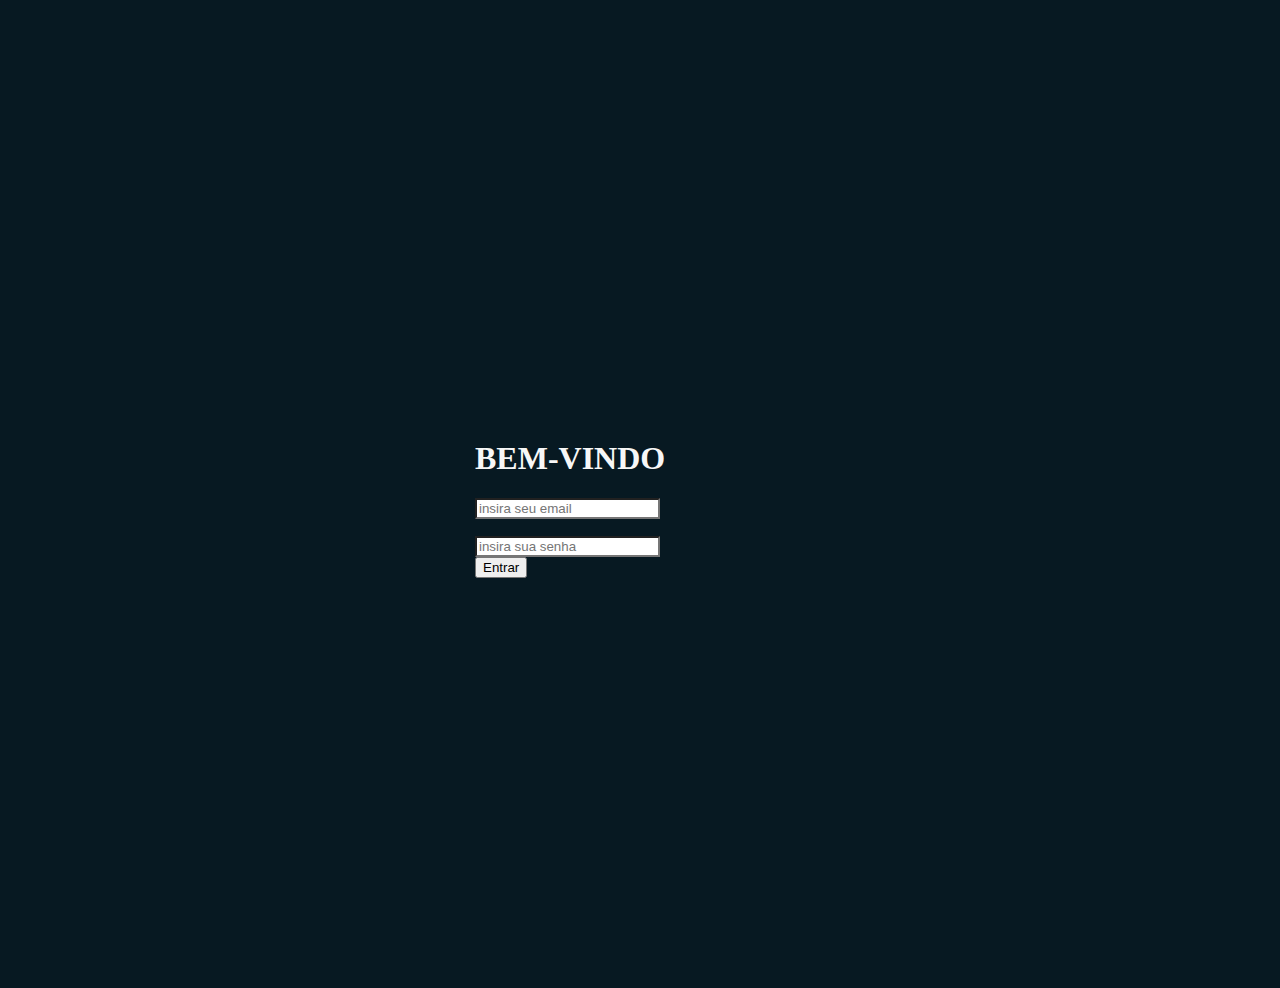
<file: Logins_v3/HTML_MONSTRUOSO_QUE_DESTROI_A_CONCORRENCIA/index.html>
<!doctype html>
<html lang="en">
  <head>
    <meta charset="utf-8">
    <meta name="viewport" content="width=device-width, initial-scale=1">
    <meta name="description" content="">
    <meta name="author" content="Mark Otto, Jacob Thornton, and Bootstrap contributors">
    <meta name="generator" content="Hugo 0.88.1">
    <title>Signin Template · Bootstrap v5.1</title>

    <link rel="canonical" href="https://getbootstrap.com/docs/5.1/examples/sign-in/">

    

    <!-- Bootstrap core CSS -->

   <link href="https://cdn.jsdelivr.net/npm/bootstrap@5.1.3/dist/css/bootstrap.min.css" rel="stylesheet" integrity="sha384-1BmE4kWBq78iYhFldvKuhfTAU6auU8tT94WrHftjDbrCEXSU1oBoqyl2QvZ6jIW3" crossorigin="anonymous">


    <style>
      .bd-placeholder-img {
        font-size: 1.125rem;
        text-anchor: middle;
        -webkit-user-select: none;
        -moz-user-select: none;
        user-select: none;
      }

      @media (min-width: 768px) {
        .bd-placeholder-img-lg {
          font-size: 3.5rem;
        }
      }
	  
	  #mensagem{
        display: none;
     }
    </style>

    
    <!-- Custom styles for this template -->
    <link href="css/signin.css" rel="stylesheet">
  </head>
  <body class="text-center">
    
<main class="form-signin">
  <form>
    <h1 class="h3 mb-3 fw-normal">BEM-VINDO</h1>

    <div class="alert alert-danger" role="alert" id="mensagem"> Mensagem
    </div>
	
	
	
	<div class="form-group">
	  <input type="email" class="form-control" id="email" placeholder="insira seu email">
    </div>
    <div class="form-group">
	 <label for="senha" class="form-label">       <br></label>
      <input type="password" class="form-control" id="senha" placeholder="insira sua senha">
      <br>
    </div>

   
    <button class="w-50 btn btn-lg btn-primary" type="button" id="botaoLogar" >Entrar</button>
   
  </form>
</main>
  
  <script src="https://code.jquery.com/jquery-3.6.0.min.js" integrity="sha256-/xUj+3OJU5yExlq6GSYGSHk7tPXikynS7ogEvDej/m4=" crossorigin="anonymous"></script>
  <script src="js/script.js" type="text/javascript"> </script>

    
  </body>
</html>
</file>
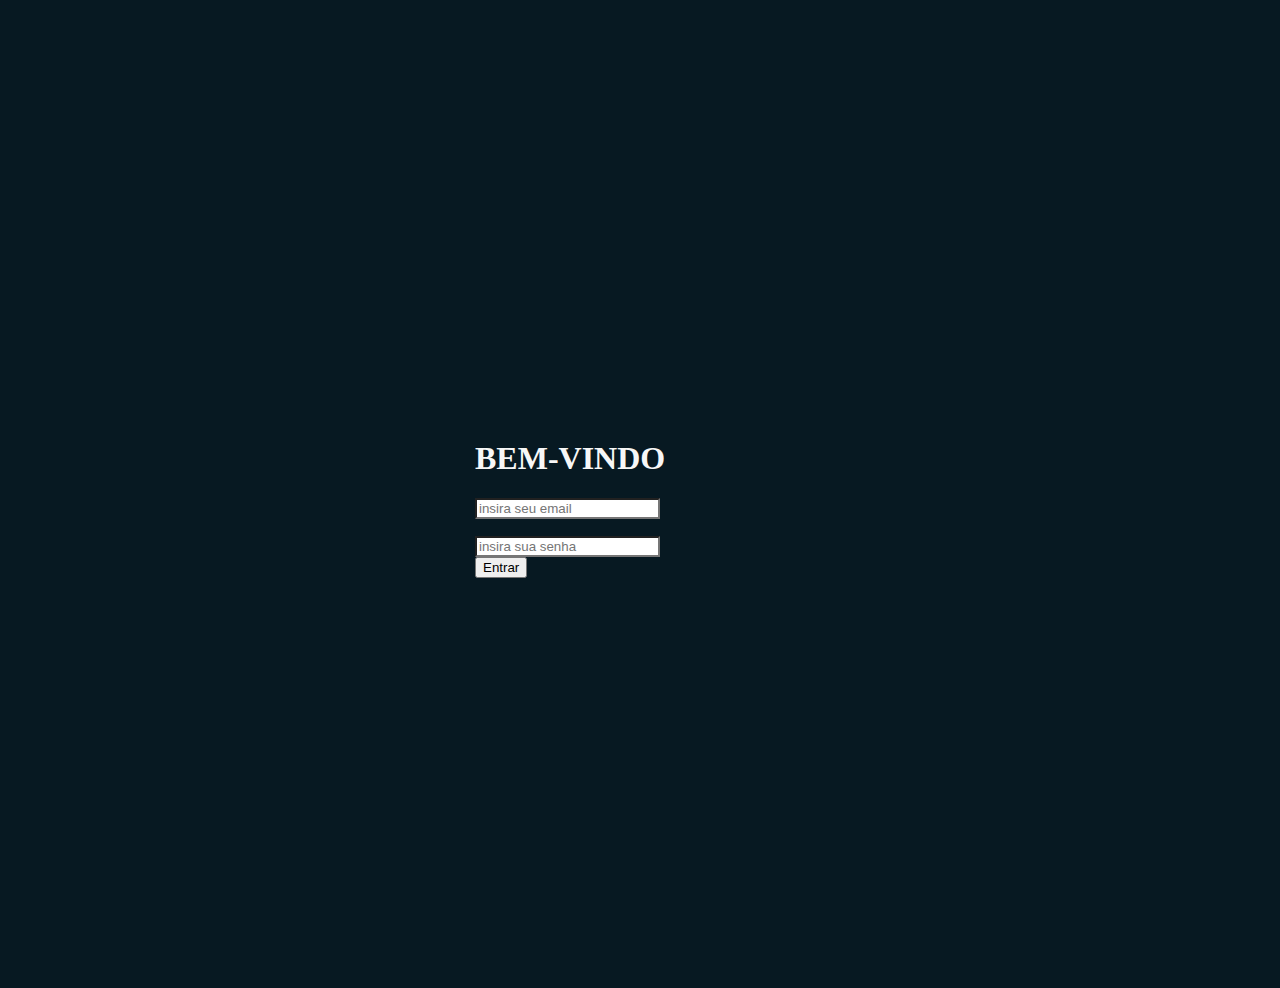
<file: telas/login.html>
<!doctype html>
<html lang="en">
  <head>
    <meta charset="utf-8">
    <meta name="viewport" content="width=device-width, initial-scale=1">
    <meta name="description" content="">
    <meta name="author" content="Mark Otto, Jacob Thornton, and Bootstrap contributors">
    <meta name="generator" content="Hugo 0.88.1">
    <title>Login</title>

    <link rel="canonical" href="https://getbootstrap.com/docs/5.1/examples/sign-in/">

  <link href="https://cdn.jsdelivr.net/npm/bootstrap@5.1.3/dist/css/bootstrap.min.css" rel="stylesheet" integrity="sha384-1BmE4kWBq78iYhFldvKuhfTAU6auU8tT94WrHftjDbrCEXSU1oBoqyl2QvZ6jIW3" crossorigin="anonymous">
    <style>
      .bd-placeholder-img {
        font-size: 1.125rem;
        text-anchor: middle;
        -webkit-user-select: none;
        -moz-user-select: none;
        user-select: none;
      }

      @media (min-width: 768px) {
        .bd-placeholder-img-lg {
          font-size: 3.5rem;
        }
      }
	  
	  #mensagem{
        display: none;
     }
    </style>
    <link href="../css/login.css" rel="stylesheet">
	  
  </head>
  <body class="text-center">
    
<main class="form-signin">
  <form>
    <h1 class="h3 mb-3 fw-normal">BEM-VINDO</h1>

    <div class="alert alert-danger" role="alert" id="mensagem"> Mensagem
    </div>
	
	
	
	<div class="form-group">
	  <input type="email" class="form-control" id="email" placeholder="insira seu email">
    </div>
    <div class="form-group">
	 <label for="senha" class="form-label">       <br></label>
      <input type="password" class="form-control" id="senha" placeholder="insira sua senha">
      <br>
    </div>

   
    <button class="w-50 btn btn-lg btn-primary" type="button" id="botaoLogar" >Entrar</button>
   
  </form>
</main>
  
  <script src="https://code.jquery.com/jquery-3.6.0.min.js" integrity="sha256-/xUj+3OJU5yExlq6GSYGSHk7tPXikynS7ogEvDej/m4=" crossorigin="anonymous"></script>
  <script src="../js/login.js" type="text/javascript"> </script>

    
  </body>
</html>
</file>
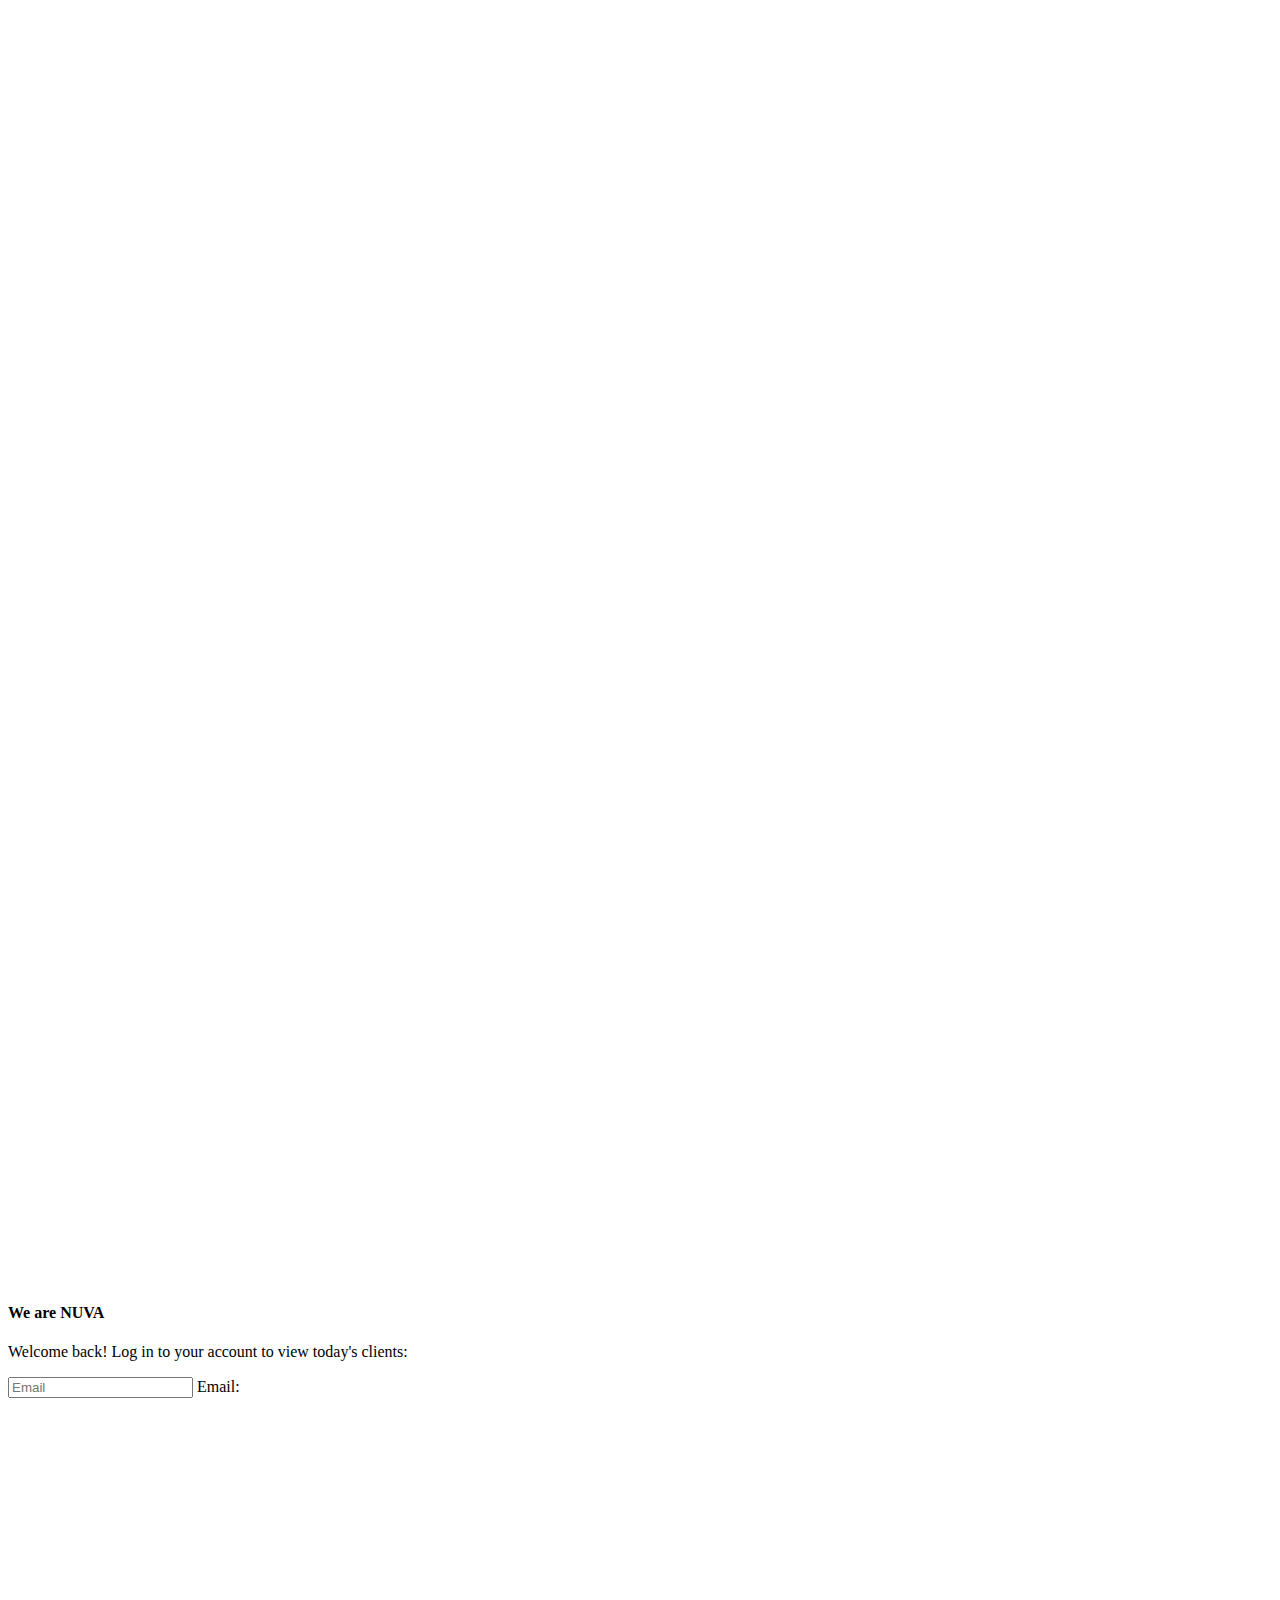
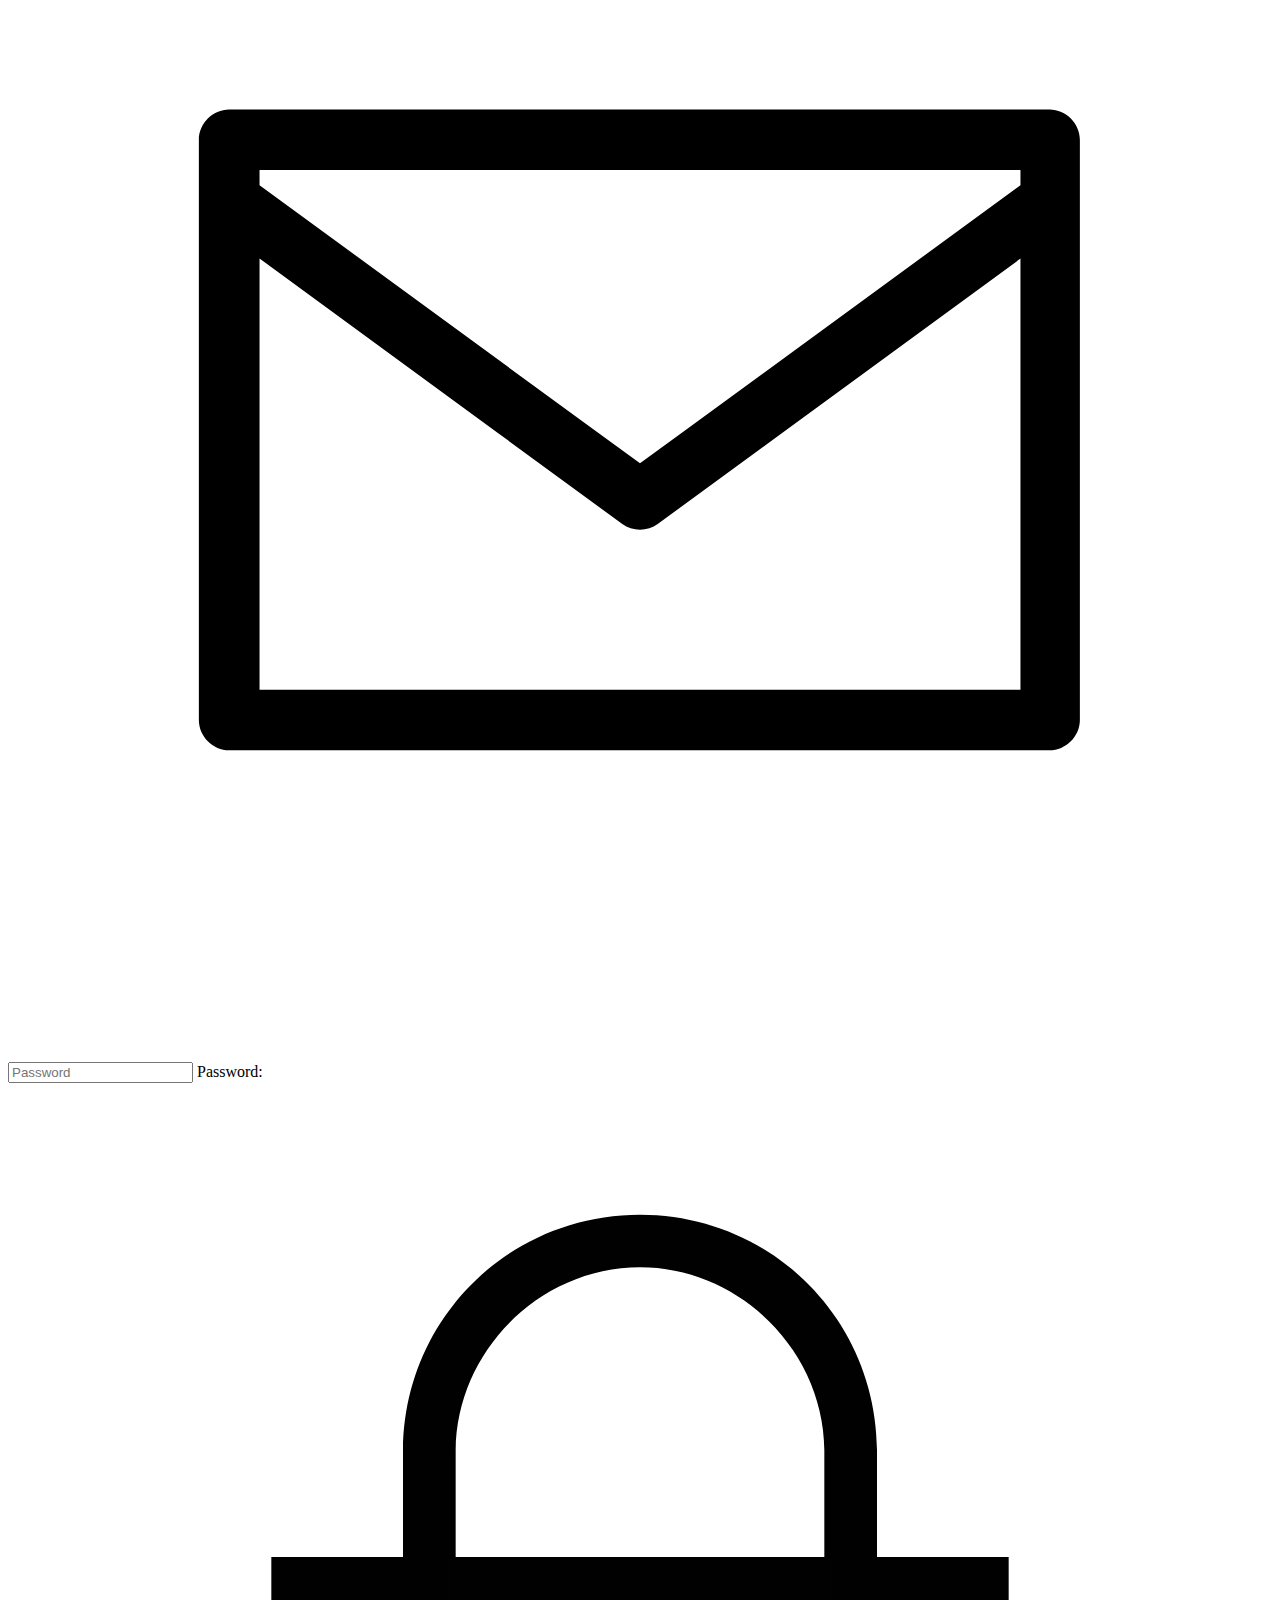
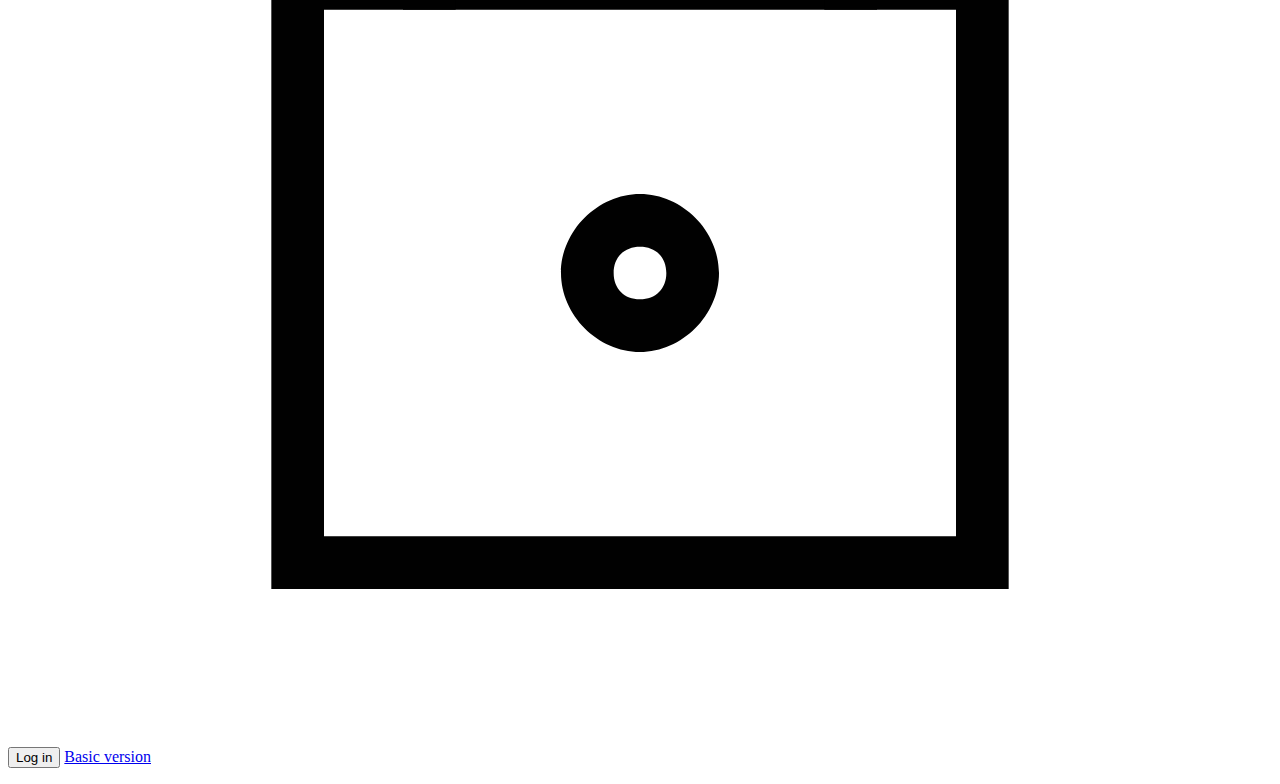
<file: Logins_v3/HTML_MONSTRUOSO_QUE_DESTROI_A_CONCORRENCIA/novo 1.html>
<body>
  <div class="session">
    <div class="left">
      <?xml version="1.0" encoding="UTF-8"?>
      <svg enable-background="new 0 0 300 302.5" version="1.1" viewBox="0 0 300 302.5" xml:space="preserve" xmlns="http://www.w3.org/2000/svg">
<style type="text/css">
	.st01{fill:#fff;}
</style>
			<path class="st01" d="m126 302.2c-2.3 0.7-5.7 0.2-7.7-1.2l-105-71.6c-2-1.3-3.7-4.4-3.9-6.7l-9.4-126.7c-0.2-2.4 1.1-5.6 2.8-7.2l93.2-86.4c1.7-1.6 5.1-2.6 7.4-2.3l125.6 18.9c2.3 0.4 5.2 2.3 6.4 4.4l63.5 110.1c1.2 2 1.4 5.5 0.6 7.7l-46.4 118.3c-0.9 2.2-3.4 4.6-5.7 5.3l-121.4 37.4zm63.4-102.7c2.3-0.7 4.8-3.1 5.7-5.3l19.9-50.8c0.9-2.2 0.6-5.7-0.6-7.7l-27.3-47.3c-1.2-2-4.1-4-6.4-4.4l-53.9-8c-2.3-0.4-5.7 0.7-7.4 2.3l-40 37.1c-1.7 1.6-3 4.9-2.8 7.2l4.1 54.4c0.2 2.4 1.9 5.4 3.9 6.7l45.1 30.8c2 1.3 5.4 1.9 7.7 1.2l52-16.2z"/>
</svg>      
    </div>
    <form action="" class="log-in" autocomplete="off"> 
      <h4>We are <span>NUVA</span></h4>
      <p>Welcome back! Log in to your account to view today's clients:</p>
      <div class="floating-label">
        <input placeholder="Email" type="email" name="email" id="email" autocomplete="off">
        <label for="email">Email:</label>
        <div class="icon">
<?xml version="1.0" encoding="UTF-8"?>
<svg enable-background="new 0 0 100 100" version="1.1" viewBox="0 0 100 100" xml:space="preserve" xmlns="http://www.w3.org/2000/svg">
<style type="text/css">
	.st0{fill:none;}
</style>
<g transform="translate(0 -952.36)">
	<path d="m17.5 977c-1.3 0-2.4 1.1-2.4 2.4v45.9c0 1.3 1.1 2.4 2.4 2.4h64.9c1.3 0 2.4-1.1 2.4-2.4v-45.9c0-1.3-1.1-2.4-2.4-2.4h-64.9zm2.4 4.8h60.2v1.2l-30.1 22-30.1-22v-1.2zm0 7l28.7 21c0.8 0.6 2 0.6 2.8 0l28.7-21v34.1h-60.2v-34.1z"/>
</g>
<rect class="st0" width="100" height="100"/>
</svg>

        </div>
      </div>
      <div class="floating-label">
        <input placeholder="Password" type="password" name="password" id="password" autocomplete="off">
        <label for="password">Password:</label>
        <div class="icon">
          
          <?xml version="1.0" encoding="UTF-8"?>
          <svg enable-background="new 0 0 24 24" version="1.1" viewBox="0 0 24 24" xml:space="preserve"              xmlns="http://www.w3.org/2000/svg">
<style type="text/css">
	.st0{fill:none;}
	.st1{fill:#010101;}
</style>
		<rect class="st0" width="24" height="24"/>
		<path class="st1" d="M19,21H5V9h14V21z M6,20h12V10H6V20z"/>
		<path class="st1" d="M16.5,10h-1V7c0-1.9-1.6-3.5-3.5-3.5S8.5,5.1,8.5,7v3h-1V7c0-2.5,2-4.5,4.5-4.5s4.5,2,4.5,4.5V10z"/>
		<path class="st1" d="m12 16.5c-0.8 0-1.5-0.7-1.5-1.5s0.7-1.5 1.5-1.5 1.5 0.7 1.5 1.5-0.7 1.5-1.5 1.5zm0-2c-0.3 0-0.5 0.2-0.5 0.5s0.2 0.5 0.5 0.5 0.5-0.2 0.5-0.5-0.2-0.5-0.5-0.5z"/>
</svg>
        </div>
        
      </div>
      <button type="submit" onClick="return false;">Log in</button>
      <a href="https://codepen.io/elujambio/pen/yjwzGP" class="discrete" target="_blank">Basic version</a>
    </form>
  </div>
</body>
</file>
<file: Logins_v3/HTML_MONSTRUOSO_QUE_DESTROI_A_CONCORRENCIA/css/signin.css>
html,
body {
  height: 100%;
}

body {
  display: flex;
  align-items: center;
  padding-top: 40px;
  padding-bottom: 40px;
  background-color: #071922;
}

.form-signin {
  color: #f7f7f7;
  width: 100%;
  max-width: 330px;
  padding: 15px;
  margin: auto;
}

.form-signin .checkbox {
  font-weight: 400;
}

.form-signin .form-floating:focus-within {
  z-index: 2;
}

.form-signin input[type="email"] {
  margin-bottom: -1px;
  border-bottom-right-radius: 0;
  border-bottom-left-radius: 0;
}

.form-signin input[type="password"] {
  margin-bottom: 0px;
  border-top-left-radius: 0;
  border-top-right-radius: 0;
}
</file>
<file: css/login.css>
html,
body {
  height: 100%;
}

body {
  display: flex;
  align-items: center;
  padding-top: 40px;
  padding-bottom: 40px;
  background-color: #071922;
}

.form-signin {
  color: #f7f7f7;
  width: 100%;
  max-width: 330px;
  padding: 15px;
  margin: auto;
}

.form-signin .checkbox {
  font-weight: 400;
}

.form-signin .form-floating:focus-within {
  z-index: 2;
}

.form-signin input[type="email"] {
  margin-bottom: -1px;
  border-bottom-right-radius: 0;
  border-bottom-left-radius: 0;
}

.form-signin input[type="password"] {
  margin-bottom: 0px;
  border-top-left-radius: 0;
  border-top-right-radius: 0;
}
</file>
